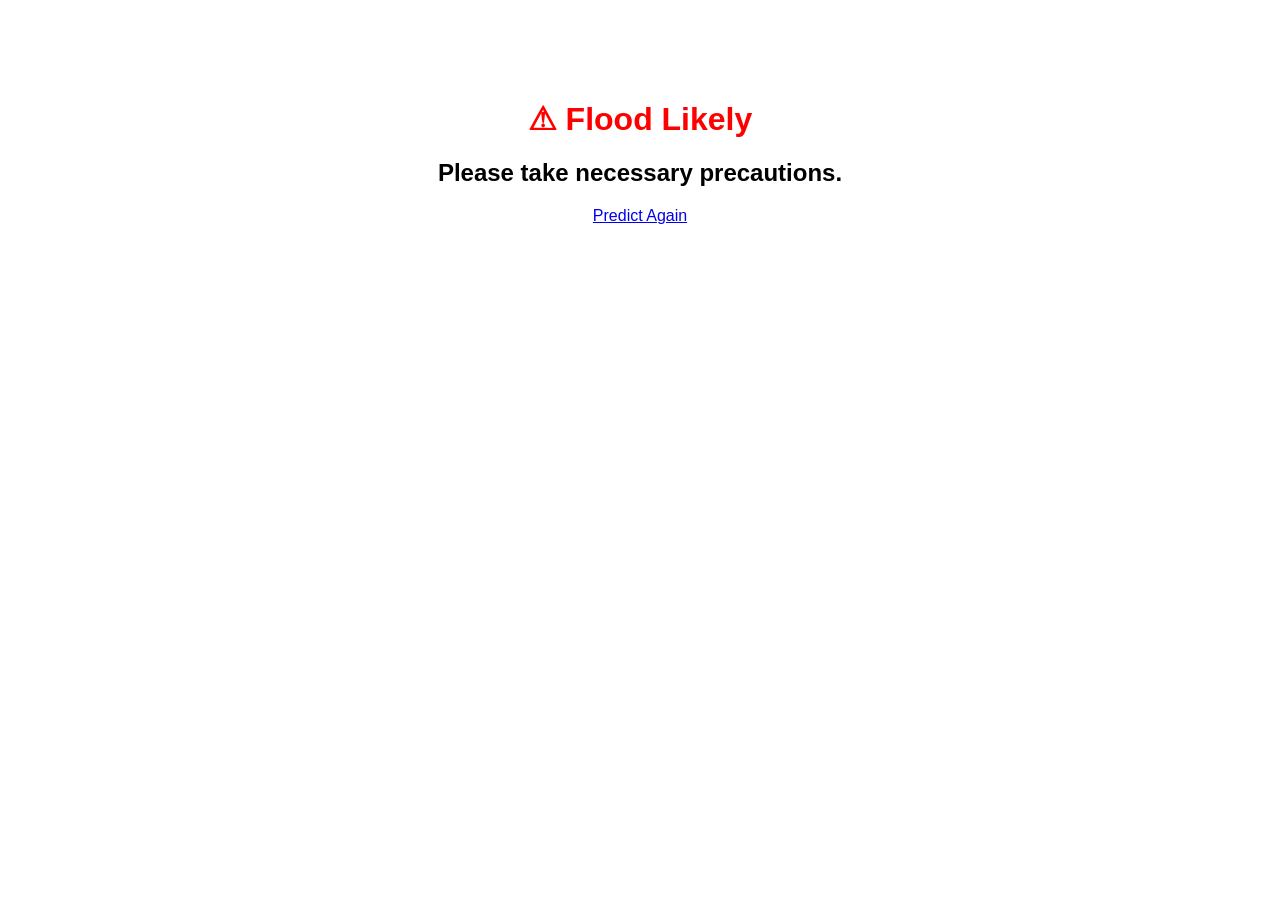
<file: templates/chance.html>
<!DOCTYPE html>
<html>
<head>
    <title>Flood Prediction</title>
</head>
<body style="text-align:center; font-family:Arial; margin-top:100px;">
    <h1 style="color:red;">⚠ Flood Likely</h1>
    <h2>Please take necessary precautions.</h2>

    <a href="/">Predict Again</a>
</body>
</html>
</file>
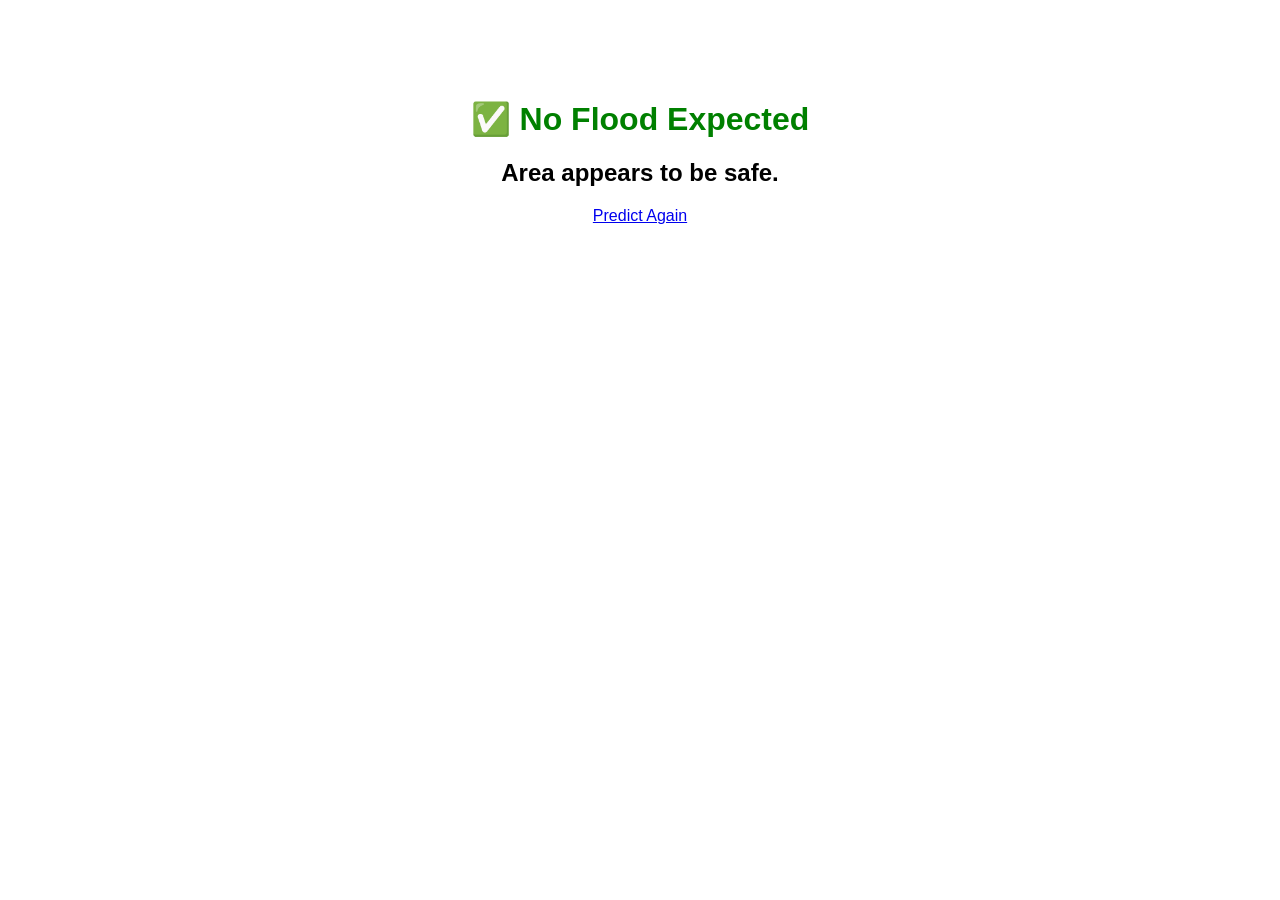
<file: templates/no_chance.html>
<!DOCTYPE html>
<html>
<head>
    <title>Flood Prediction</title>
</head>
<body style="text-align:center; font-family:Arial; margin-top:100px;">
    <h1 style="color:green;">✅ No Flood Expected</h1>
    <h2>Area appears to be safe.</h2>

    <a href="/">Predict Again</a>
</body>
</html>
</file>
